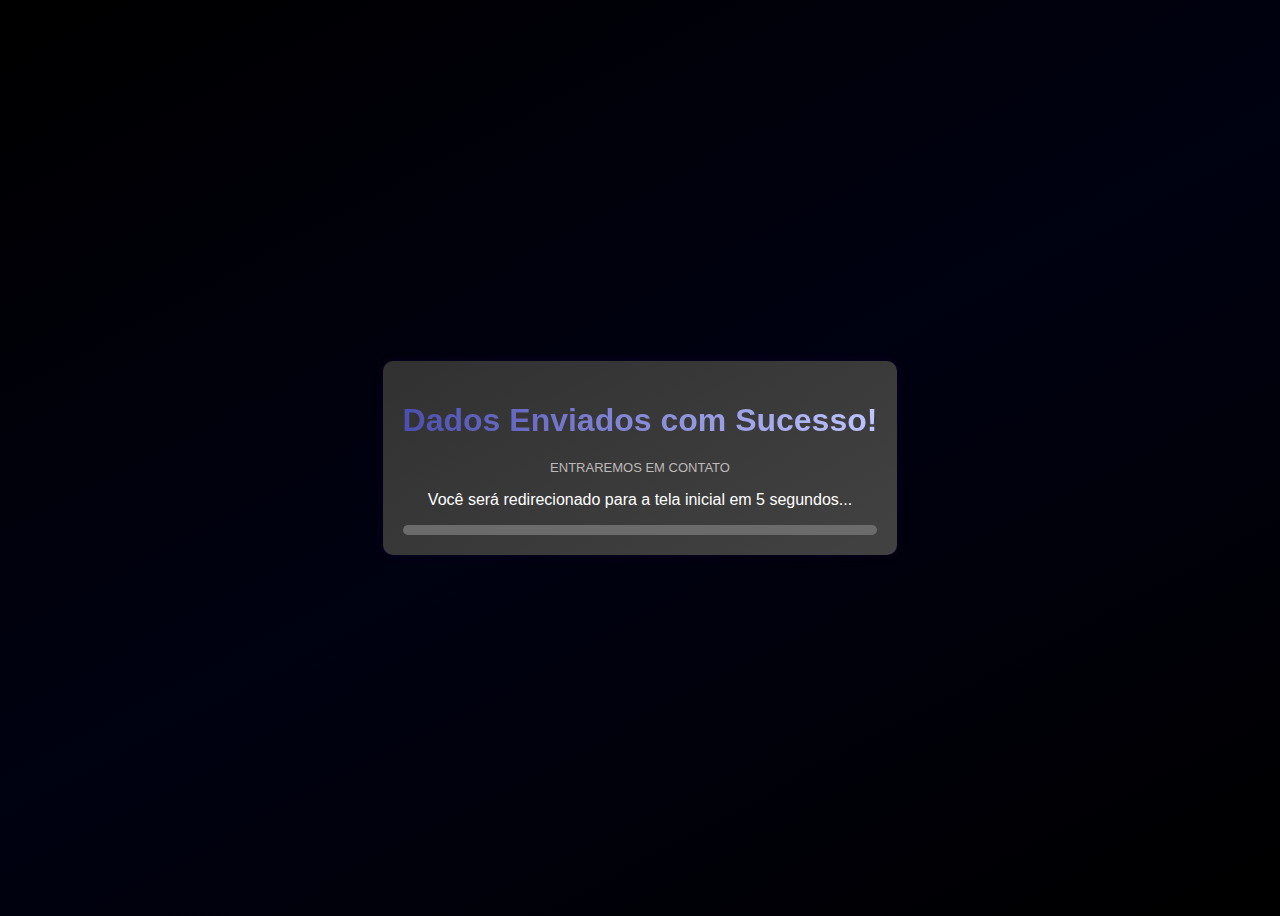
<file: src/forms-aprovado.html>
<!DOCTYPE html>
<html lang="pt-BR">

<head>
    <meta charset="UTF-8">
    <meta name="viewport" content="width=device-width, initial-scale=1.0">
    <link rel="shortcut icon" href="../images/logo-png.png">
    <meta name="viewport" content="width=device-width, initial-scale=1, user-scalable=no">

    <title>Envio Concluído</title>
    <style>
        body {
            display: flex;
            justify-content: center;
            align-items: center;
            height: 100vh;
            background: linear-gradient(152deg, black, rgb(0, 1, 17), black);
            font-family: 'Poppins', sans-serif;
            text-align: center;
            transition: opacity 1s ease-in-out;
        }

        input,
        textarea,
        select {
            font-size: 16px;
        }

        .container {
            background: rgb(66, 66, 66);
            background: linear-gradient(152deg, rgb(49, 49, 49), rgb(66, 66, 66));
            padding: 20px;
            border-radius: 10px;
            box-shadow: 0px 0px 10px rgba(119, 0, 255, 0.1);
            transition: transform 1s ease-in-out;

            p {
                color: white;
            }
        }

        h1 {
            background: linear-gradient(90deg, #4c4eaf, rgb(191, 197, 255));
            -webkit-background-clip: text;
            -webkit-text-fill-color: transparent;
        }

        .loader {
            margin-top: 10px;
            font-size: 18px;
            color: #555;
        }

        .progress-bar {
            width: 100%;
            background-color: #6b6b6b;
            border-radius: 5px;
            overflow: hidden;
            margin-top: 10px;
        }

        .progress {
            width: 0%;
            height: 10px;
            background: linear-gradient(145deg, #4e4caf, #09002b);
            transition: width 1s linear;
        }
    </style>
    <script>
        let seconds = 5;
        let progress = 0;
        function updateCountdown() {
            document.getElementById("countdown").innerText = seconds;
            document.getElementById("progress").style.width = progress + "%";
            if (seconds > 0) {
                seconds--;
                progress += 20;
                setTimeout(updateCountdown, 1000);
            } else {
                document.body.style.opacity = "0";
                document.querySelector(".container").style.transform = "scale(0.8)";
                setTimeout(() => {
                    window.location.href = "../index.html"; // Altere para a URL correta da tela inicial
                }, 1000);
            }
        }
        window.onload = updateCountdown;
    </script>
</head>

<body>
    <div class="container">
        <h1>Dados Enviados com Sucesso!</h1>
        <p style="color: #bdbaba; font-size: 13px;">ENTRAREMOS EM CONTATO</p>
        <p>Você será redirecionado para a tela inicial em <span id="countdown">5</span> segundos...</p>
        <div class="progress-bar">
            <div class="progress" id="progress"></div>
        </div>
    </div>
</body>

</html>
</file>
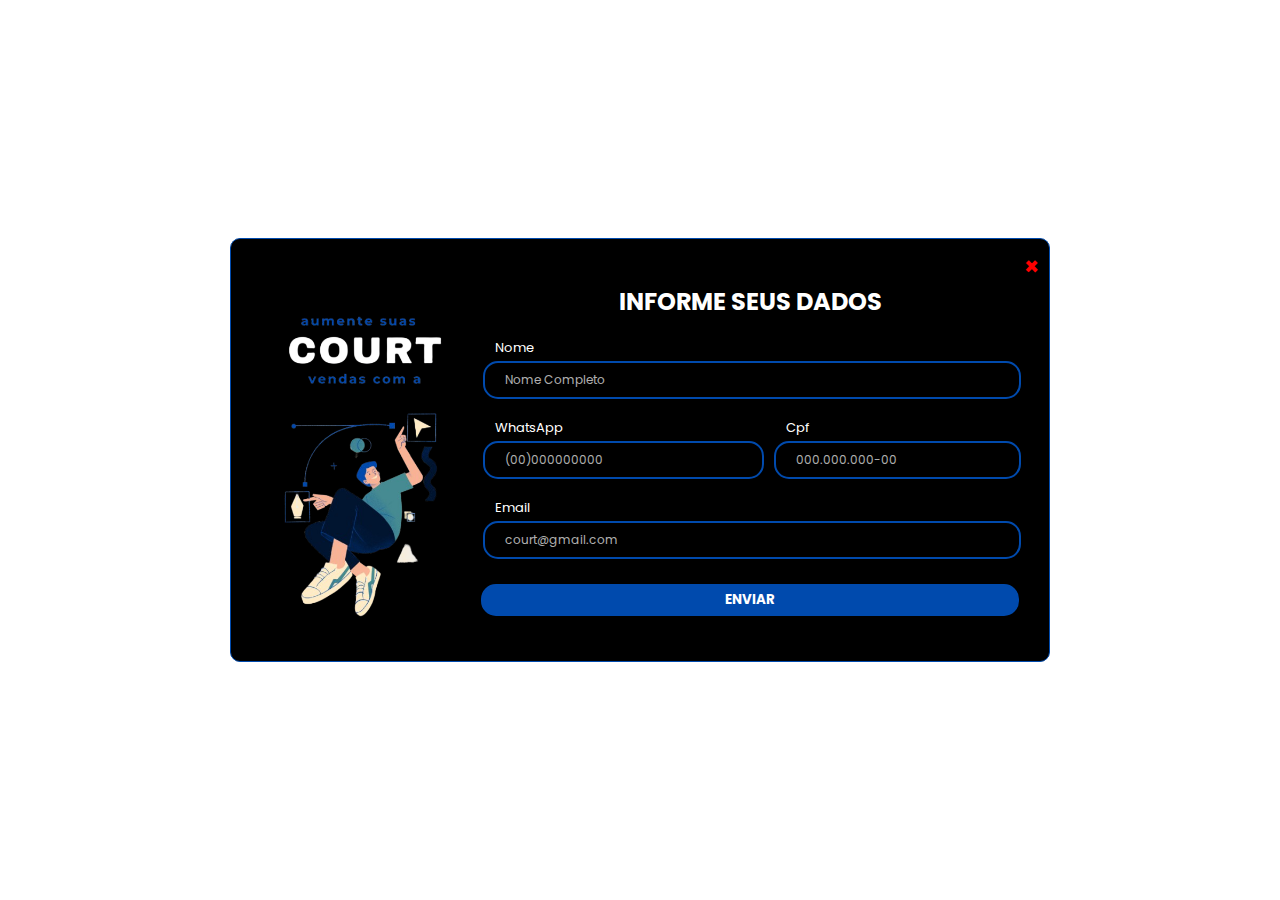
<file: src/hospedagem.html>
<!DOCTYPE html>
<html lang="pt-br">

    <head>
        <meta charset="UTF-8">
        <meta name="viewport" content="width=device-width, initial-scale=1.0">
        <title>Formulário Court</title>
        <link rel="stylesheet" href="../css/orcamento.css">
        <link href="https://fonts.googleapis.com/css2?family=Poppins:wght@300;400;700&display=swap" rel="stylesheet">
        
    </head>
    
    <body>
        <form action="https://api.staticforms.xyz/submit" method="post">
            <input type="hidden" name="accessKey" value="f6b4dfb5-4072-47e5-b37d-bd95d5dc7ef0">
            
    <div class="container">
        <a href="http://127.0.0.1:5500/"><span class="close">&times;</span></a>
        <div class="left">
            <img src="../images/banner-orcametno.png" alt="Ilustração">
        </div>
        <div class="right">
            <h2>INFORME SEUS DADOS</h2>
            <div class="inputs">
                <label for="nome">Nome</label>
                <input type="text" name="$nomeHospedagem" placeholder="Nome Completo" required>

            </div>
            <div class="row">
                <div class="inputs">
                        <label for="whatsApp">WhatsApp</label>
                    <input type="text" name="$whatsAppHospedagem" placeholder="(00)000000000" required>
                </div>
                <div class="inputs">
                    <label for="cpf">Cpf</label>
                    <input type="text" name="$cpfHospedagem" placeholder="000.000.000-00" required>
                </div>

            </div>
            <div class="inputs">
                <label for="cpf">Email</label>
                <input type="email" name="$emailHospedagem" placeholder="court@gmail.com"  required>
            </div>
            
            <button type="submit">ENVIAR</button>
        </div>
    </div>
    <input type="hidden" name="redirectTo" value="http://127.0.0.1:5500/">
</form>
</body>

</html>
</file>
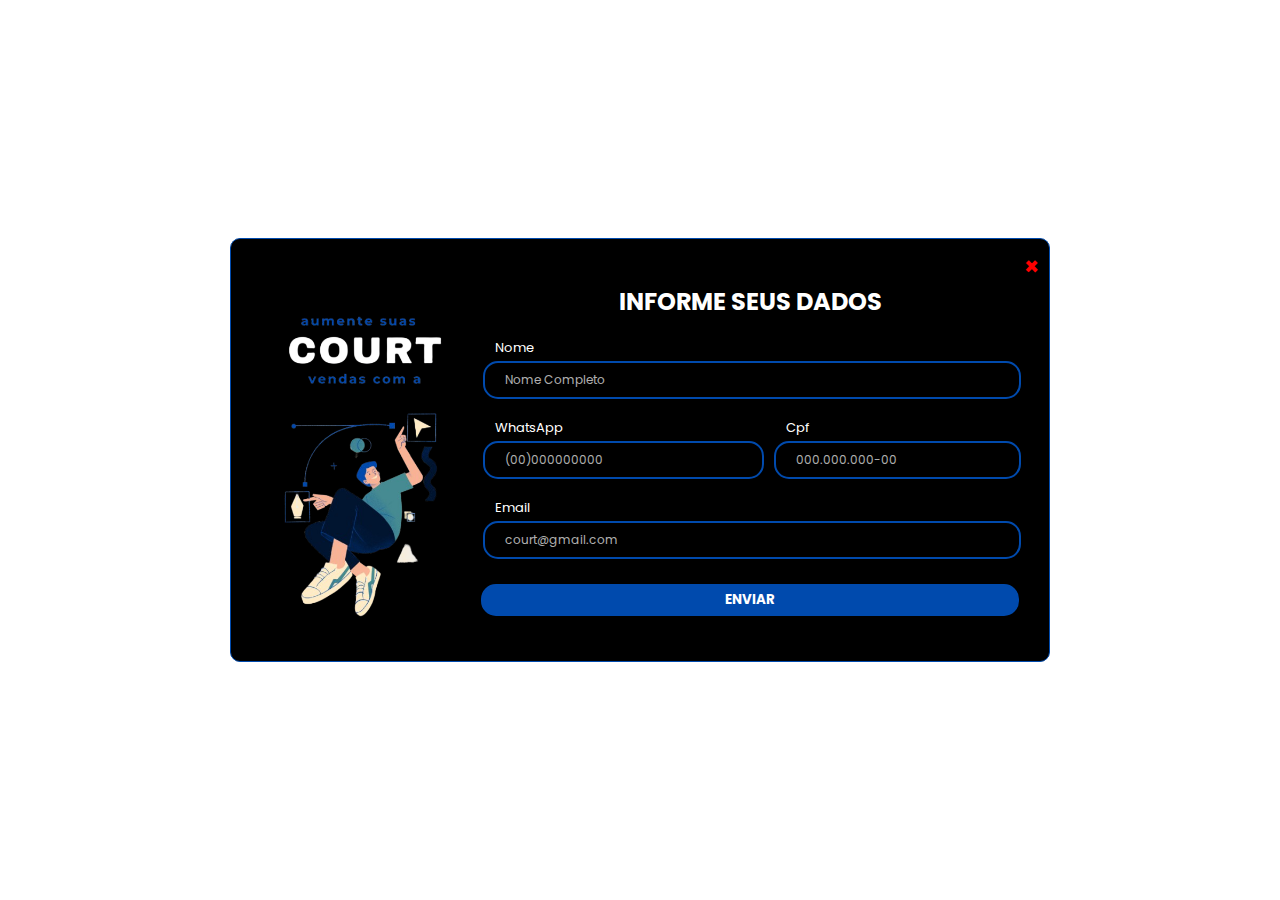
<file: src/orcamento.html>
<!DOCTYPE html>
<html lang="pt-br">

    <head>
        <meta charset="UTF-8">
        <meta name="viewport" content="width=device-width, initial-scale=1.0">
        <title>Formulário Court</title>
        <link rel="stylesheet" href="../css/orcamento.css">
        <link href="https://fonts.googleapis.com/css2?family=Poppins:wght@300;400;700&display=swap" rel="stylesheet">
        
    </head>
    
    <body>
        <form action="https://api.staticforms.xyz/submit" method="post">
            <input type="hidden" name="accessKey" value="f6b4dfb5-4072-47e5-b37d-bd95d5dc7ef0">
            
    <div class="container">
        <a href="http://127.0.0.1:5500/"><span class="close">&times;</span></a>
        <div class="left">
            <img src="../images/banner-orcametno.png" alt="Ilustração">
        </div>
        <div class="right">
            <h2>INFORME SEUS DADOS</h2>
            <div class="inputs">
                <label for="nome">Nome</label>
                <input type="text" name="$nome" placeholder="Nome Completo" required>

            </div>
            <div class="row">
                <div class="inputs">
                        <label for="whatsApp">WhatsApp</label>
                    <input type="text" name="$whatsApp" placeholder="(00)000000000" required>
                </div>
                <div class="inputs">
                    <label for="cpf">Cpf</label>
                    <input type="text" name="$cpf" placeholder="000.000.000-00" required>
                </div>

            </div>
            <div class="inputs">
                <label for="cpf">Email</label>
                <input type="email" name="$email" placeholder="court@gmail.com"  required>
            </div>
            
            <button type="submit">ENVIAR</button>
        </div>
    </div>
    <input type="hidden" name="redirectTo" value="http://127.0.0.1:5500/">
</form>
</body>

</html>
</file>
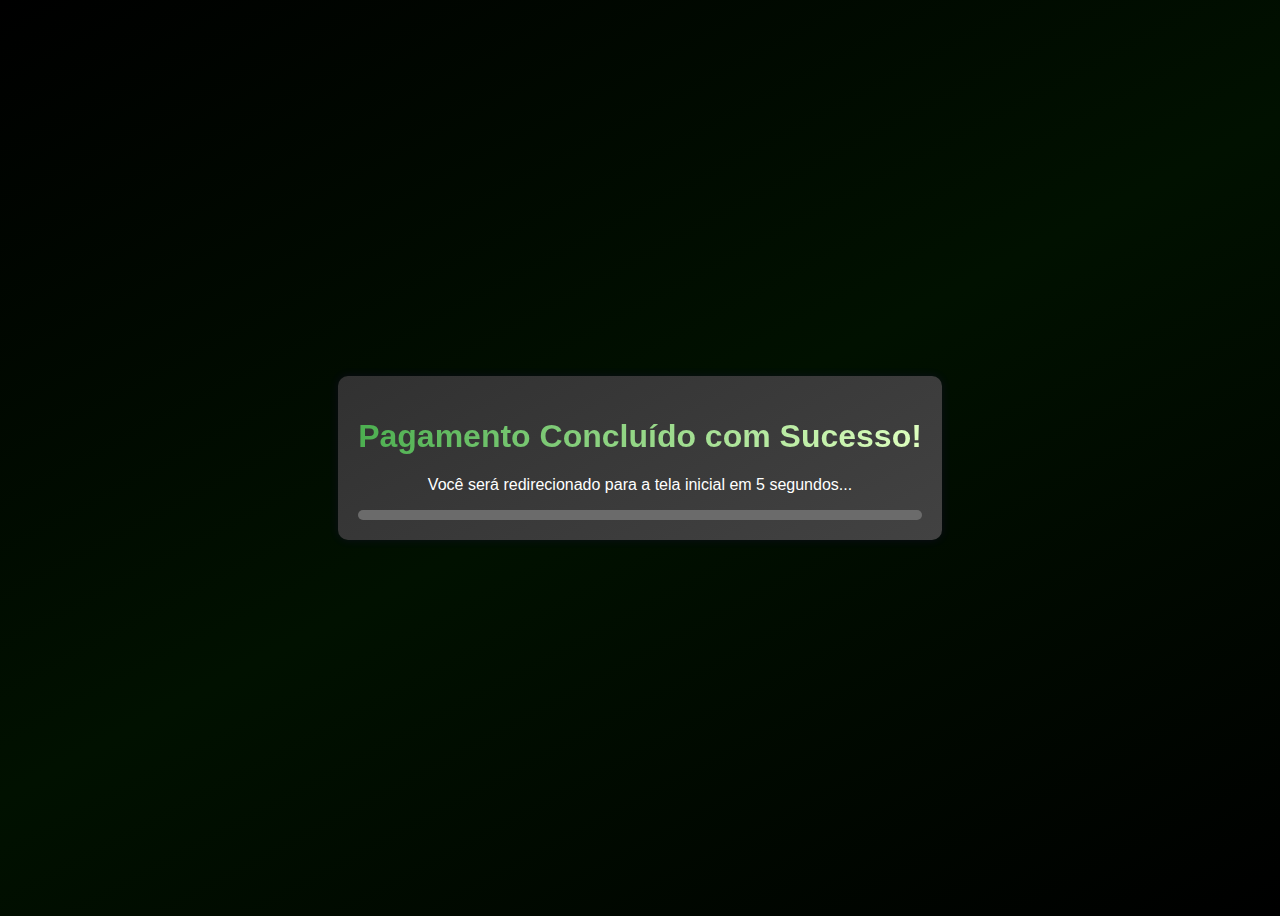
<file: src/pagamentos-aprovado.html>
<!DOCTYPE html>
<html lang="pt-BR">
<head>
    <meta charset="UTF-8">
    <meta name="viewport" content="width=device-width, initial-scale=1.0">
    <link rel="shortcut icon" href="../images/logo-png.png">
    <title>Pagamento Concluído</title>
    <style>
        body {
            display: flex;
            justify-content: center;
            align-items: center;
            height: 100vh;
            background:linear-gradient(152deg, black , rgb(1, 17, 0), black);
            font-family: 'Poppins', sans-serif;
            text-align: center;
            transition: opacity 1s ease-in-out;
        }
        .container {
            background: rgb(66, 66, 66);
            background:linear-gradient(152deg, rgb(49, 49, 49),rgb(66, 66, 66));
            padding: 20px;
            border-radius: 10px;
            box-shadow: 0px 0px 10px rgba(119, 0, 255, 0.1);
            transition: transform 1s ease-in-out;
            p{
                color: white;
            }
        }
        h1 {
            background: linear-gradient(90deg, #4CAF50, rgb(222, 255, 191));
                -webkit-background-clip: text;
                -webkit-text-fill-color: transparent;
        }
        .loader {
            margin-top: 10px;
            font-size: 18px;
            color: #555;
        }
        .progress-bar {
            width: 100%;
            background-color: #6b6b6b;
            border-radius: 5px;
            overflow: hidden;
            margin-top: 10px;
        }
        .progress {
            width: 0%;
            height: 10px;
            background:linear-gradient(145deg, #4CAF50,#002b02);
            transition: width 1s linear;
        }
    </style>
    <script>
        let seconds = 5;
        let progress = 0;
        function updateCountdown() {
            document.getElementById("countdown").innerText = seconds;
            document.getElementById("progress").style.width = progress + "%";
            if (seconds > 0) {
                seconds--;
                progress += 20;
                setTimeout(updateCountdown, 1000);
            } else {
                document.body.style.opacity = "0";
                document.querySelector(".container").style.transform = "scale(0.8)";
                setTimeout(() => {
                    window.location.href = "../index.html"; // Altere para a URL correta da tela inicial
                }, 1000);
            }
        }
        window.onload = updateCountdown;
    </script>
</head>
<body>
    <div class="container">
        <h1>Pagamento Concluído com Sucesso!</h1>
        <p>Você será redirecionado para a tela inicial em <span id="countdown">5</span> segundos...</p>
        <div class="progress-bar">
            <div class="progress" id="progress"></div>
        </div>
    </div>
</body>
</html>
</file>
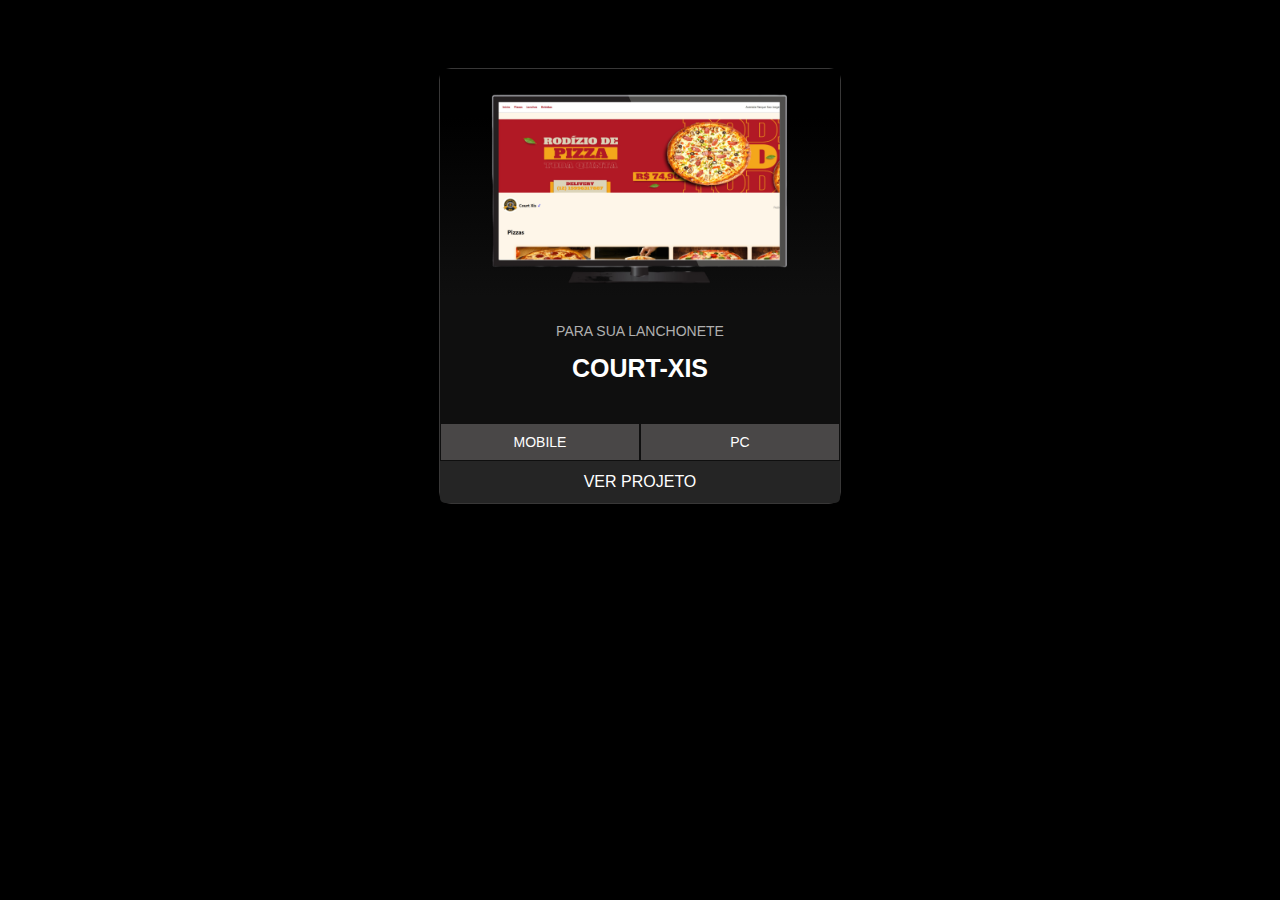
<file: src/tst.html>
<!DOCTYPE html>
<html lang="en">

<head>
    <meta charset="UTF-8">
    <meta name="viewport" content="width=device-width, initial-scale=1.0">
    <title>Document</title>
    <link rel="stylesheet" href="../css/projeto.css">
    <link rel="stylesheet" href="https://cdn.jsdelivr.net/npm/bootstrap-icons@1.11.3/font/bootstrap-icons.min.css">
</head>

<body style="background-color: black;">
    <section id="projetos" class="projeto-container" data-aos="fade-up">
        <div class="projeto-card">
            <div class="projeto-image" data-aos="zoom-in" data-aos-delay="100">
                <img id="projeto-img" src="../images/pc-courtxis.png" alt="Visualização do site" class="fade-img">
            </div>
            <div class="projeto-info" data-aos="fade-up" data-aos-delay="200">
                <p class="subtitulo">PARA SUA LANCHONETE</p>
                <h3>COURT-XIS</h3>
                
            </div>
            <div class="button-group">
                <button class="btn-toggle" onclick="trocarImagem('mobile')">MOBILE</button>
                <button class="btn-toggle" onclick="trocarImagem('pc')">PC</button>
            </div>
            <div class="button-ver">
                <a href="https://courtxis.netlify.app/" class="contact-btn-projeto" target="_blank">VER PROJETO</a>
            </div>
        </div>
    </section>

    <style>
        .projeto-container {
            display: flex;
            justify-content: center;
            align-items: center;
            background: ;

        }

        .projeto-card {
            display: flex;
            flex-direction: column;
            align-items: center;
            background: #0f0f0f;
            border-radius: 12px;
            border: 1px solid #383737;

            width: 400px;
            text-align: center;
            transition: transform 0.3s ease-in-out;
        }

        .projeto-card:hover {
            transform: scale(1.02);
        }

        .projeto-image {
            width: 100%;
            background:linear-gradient(0deg,#0F0F0F, #0F0F0F 5%, black 80%);

            height: 200px;
            padding: 20px 0;
            object-fit: cover;
            display: flex;
            justify-content: center;
            align-items: center;
        }

        .projeto-image img {
            width: 100%;
            height: 100%;
            padding: 50px;
            border-radius: 8px;
            transition: opacity 0.5s ease-in-out, transform 0.3s ease-in-out;
        }

        .fade-img {
            opacity: 1;
        }

        .projeto-info h3 {
            font-family: 'Poppins', sans-serif;
            color: #fff;
            margin-top: 15px;
            font-size: 25px;
        }

        .subtitulo {
            color: #b0b0b0;
            font-size: 14px;
            font-family: 'Poppins', sans-serif;
            margin-bottom: 15px;
        }

        .button-group {
            margin-top: 15px;
            display: flex;

  
            width: 100%;
        }

        .btn-toggle {
            background: #494747;
            border: none;
            padding: 10px 15px;
            border: 1px solid #0F0F0F;
            font-size: 14px;
            color: white;
            width: 50%;
            cursor: pointer;
            font-family: 'Poppins', sans-serif;
            transition: background 0.3s, transform 0.2s;
        }

        .btn-toggle:hover {
            background: #636161;

        }

        .button-ver {
            width: 100%;
        }

        .button-ver a {
            display: inline-block;
            background: #252525;
            width: 100%;
            font-family: 'Poppins', sans-serif;
            padding: 12px 0px;
            border-bottom-right-radius: 5px;
            border-bottom-left-radius: 5px;
            color: white;
            text-decoration: none;
       
            transition: background 0.3s;
        }

        .button-ver a:hover {
            background: #302f2f;
        }
    </style>




</body>

</html>
</file>
<file: css/orcamento.css>
html{scrollbar-color: var(--cor-cinza-3) transparent;
scrollbar-width: thin;
}
* {
    margin: 0;
    padding: 0;
    box-sizing: border-box;
    font-family: 'Poppins', sans-serif;
}
body {

    display: flex;
    justify-content: center;
    align-items: center;
    height: 100vh;
}
.container {
    justify-content: space-between;
    background: #000000;
    border-radius: 10px;
    padding: 20px;
    max-width: 820px;
    color: #fff;
    border: 1px solid #004aad;
    display: flex;
    position: relative;
    align-items: center;
}
.left {
    padding: 10px;
}
.left img{
    object-fit: cover;
    width: 200px;
    height: 100%;
}
.right {
    padding: 10px;
}
h2 {
    text-align: center;
    margin-bottom: 15px;
}

label{
    margin: 14px;
    font-size: 13px;
}
input {
    width: 100%;
    margin: 2px;
    padding: 8px 20px;
    margin-bottom: 15px;
    border: 2px solid #004aad;
    font-size: 12px;
    border-radius: 15px;
    background: transparent;
    color: white;
    outline: none;
}
input::placeholder {
    color: rgba(255, 255, 255, 0.7);
}
.row {
    display: flex;
    gap: 10px;
}
button {
    width: 100%;
    padding: 4px 12px;
    background: #004aad;
    border: 2px solid #004aad;
    border-radius: 15px;
    color: white;
    cursor: pointer;
    font-weight: bold;
    transition: 0.3s;
    margin-top: 10px;
}
button:hover {
    background: #012758;
    color: white;
    transform: scale(1.01);
}
.close {
    position: absolute;
    top: 10px;
    right: 10px;
    cursor: pointer;
    color: red;
    font-size: 24px;
    font-weight: bold;
    transition: 0.3s;
}
.close:hover {
    transform: scale(1.2);
}
.footer-logo {
    text-align: center;
    margin-top: 10px;
}

@media(max-width:500px){
    .container{
        padding: 5px;
        margin: 15px;
    }
    .left{
        display: none;        img{
            display: none;
        }
    }
    .right{
        label{
            font-size: 12px;
        }
        input{
            padding: 7px 14px;
            font-size: 10px;
        }
    }
}
</file>
<file: css/projeto.css>
.projeto-container {
    display: flex;
    justify-content: center;
    align-items: center;
    gap: 50px;
    padding: 60px 0;
    flex-wrap: wrap;

}

.projeto-card {
    display: flex;
    flex-direction: column;
    align-items: center;
    background: #0a1120;
    border-radius: 5px;
    border: 1px solid #ffffff9a;
    box-shadow: 0 0 1000px 0 rgb(0, 0, 0);
    width: 350px;
    text-align: center;
    transition: transform 0.3s ease-in-out;
}
.destaque{
    transform: scale(1.07);
}

.projeto-card:hover {
    transform: scale(1.02);
}

.projeto-image {
    width: 100%;
    background: linear-gradient(0deg, #0a1120, #0e162b,#151c25 );
    border-top-left-radius: 5px;
    border-top-right-radius: 5px;
    height: 320px;
    object-fit: cover;
    display: flex;
    justify-content: center;
    align-items: center;
}

.projeto-image img {
    width: 100%;
    height: 100%;
    padding: 25px;
    border-radius: 8px;
    transition: opacity 0.5s ease-in-out, transform 0.3s ease-in-out;
}

.fade-img {
    opacity: 1;
}

.projeto-info h3 {
    font-family: 'Poppins', sans-serif;
    color: #fff;
    margin-top: 15px;
    font-size: 25px;
}

.subtitulo {
    color: #b0b0b0;
    font-size: 14px;
    font-family: 'Poppins', sans-serif;
    margin-bottom: 15px;
}

.button-group {
    margin-top: 15px;
    display: flex;


    width: 100%;
}

.btn-toggle {
    background: #2b3646;
    border: none;
    padding: 10px 15px;
    border: 1px solid #0f0f0f52;
    font-size: 14px;
    color: white;
    width: 50%;
    cursor: pointer;
    font-family: 'Poppins', sans-serif;
    transition: background 0.3s, transform 0.2s;
}

.btn-toggle:hover, .btn-toggle:focus {
    background: #3e4e64;

}

.button-ver {
    width: 100%;
}

.button-ver a {
    display: inline-block;
    background: #0f161f;
    width: 100%;
    font-family: 'Poppins', sans-serif;
    padding: 12px 0px;
    border-bottom-right-radius: 5px;
    border-bottom-left-radius: 5px;
    color: white;
    text-decoration: none;

    transition: background 0.3s;
}

.button-ver a:hover {
    background: #1c2a3a;
    color: white;
    transform: scale(1);
}

@media(max-width:500px){
    .projeto-card.destaque{
        transform: scale(1);
    }
}
</file>
